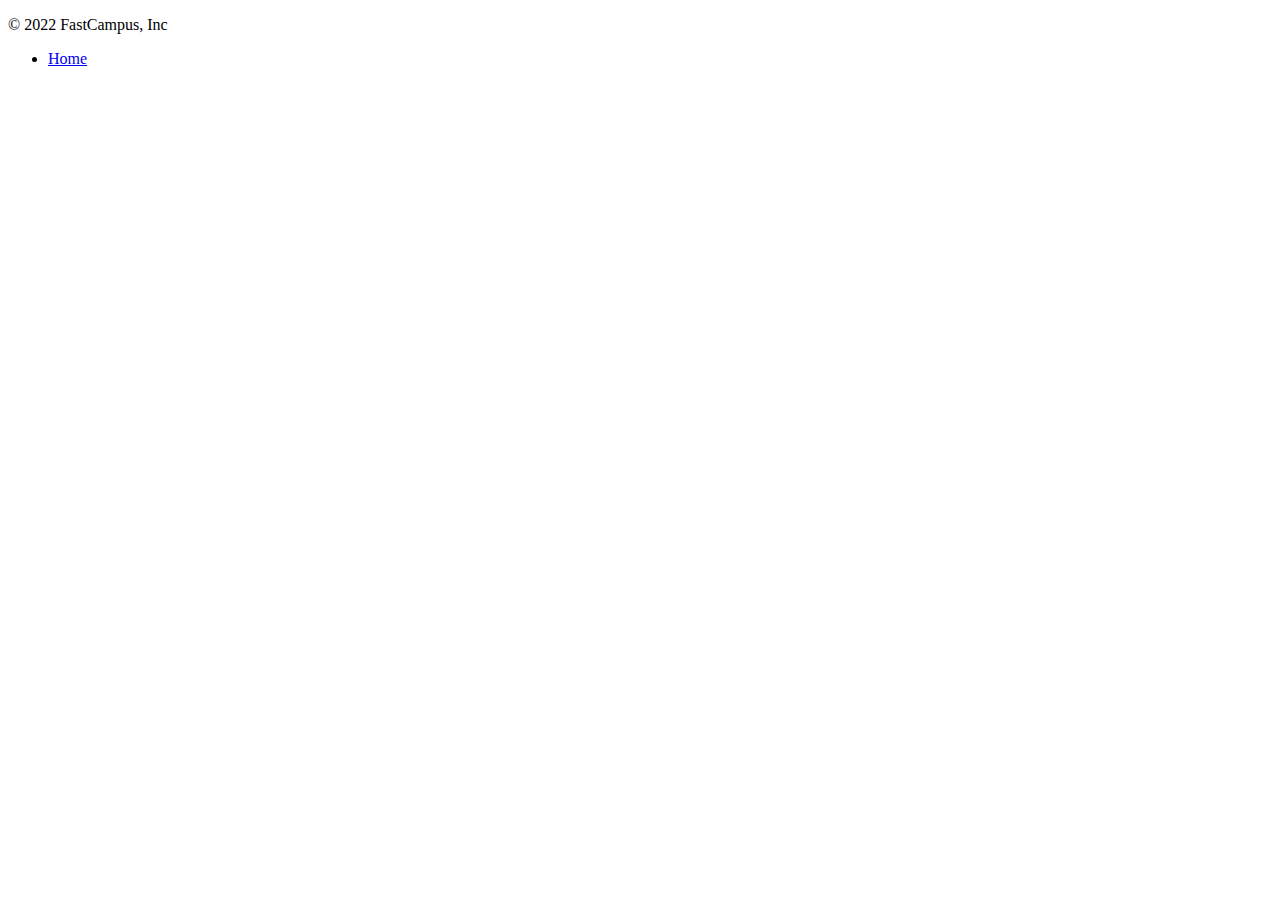
<file: src/main/resources/templates/footer.html>
<!DOCTYPE html>
<html lang="ko">
<head>
    <meta charset="UTF-8">
    <title>Footer template</title>
</head>

<body>
    <footer class="container d-flex flex-wrap justify-content-between align-items-center py-3 my-4 border-top">
        <p class="col-md-4 mb-0 text-muted">&copy; 2022 FastCampus, Inc</p>

        <ul class="nav col-md-4 justify-content-end">
            <li class="nav-item"><a href="/" class="nav-link px-2 text-muted">Home</a></li>
        </ul>
    </footer>
</body>
</html>
</file>
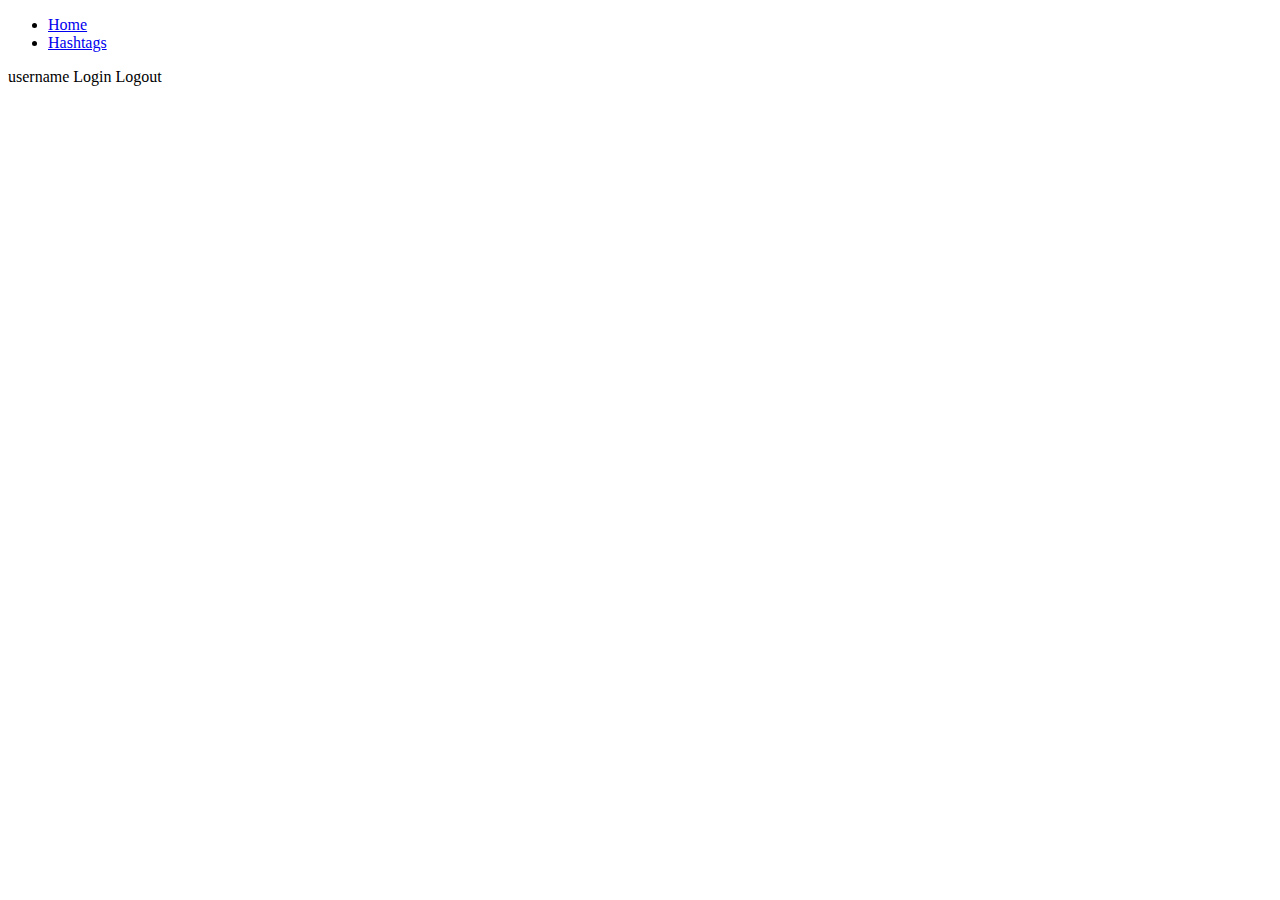
<file: src/main/resources/templates/header.html>
<!DOCTYPE html>
<html lang="ko">
<head>
    <meta charset="UTF-8">
    <title>Header Template</title>
</head>
<body>
    <header class="p-3 bg-dark text-white">
        <div class="container">
            <div class="d-flex flex-wrap align-items-center justify-content-center justify-content-lg-start">
                <ul class="nav col-12 col-lg-auto me-lg-auto mb-2 justify-content-center mb-md-0">
                    <li><a id="home" href="#" class="nav-link px-2 text-secondary">Home</a></li>
                    <li><a id="hashtag" href="#" class="nav-link px-2 text-secondary">Hashtags</a></li>                </ul>

                <div class="text-end">
                    <span id="username" class="text-white me-2">username</span>
                    <a role="button" id="login" class="btn btn-outline-light me-2">Login</a>
                    <a role="button" id="logout" class="btn btn-outline-light me-2">Logout</a>
                </div>
            </div>
        </div>
    </header>
</body>
</html>
</file>
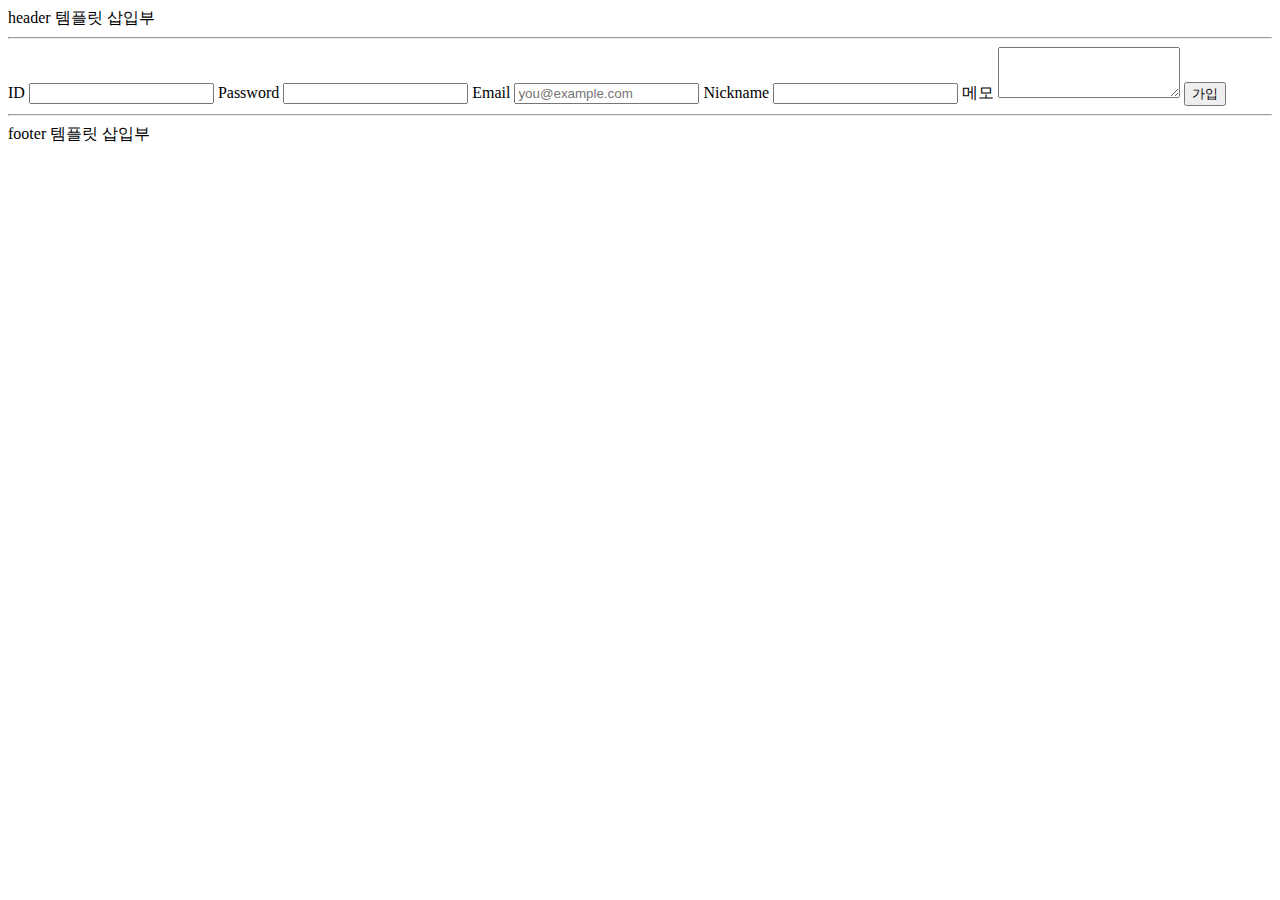
<file: src/main/resources/templates/sign-up.html>
<!DOCTYPE html>
<html lang="ko">
<head>
  <meta charset="UTF-8">
  <title>회원 가입</title>
</head>
<body>
<header>
  header 템플릿 삽입부
  <hr>
</header>

<form>
  <label for="userId">ID</label>
  <input id="userId" type="text" required>
  <label for="password">Password</label>
  <input id="password" type="password" required>
  <label for="email">Email</label>
  <input id="email" type="email" placeholder="you@example.com">
  <label for="nickname">Nickname</label>
  <input id="nickname" type="text">
  <label for="memo">메모</label>
  <textarea id="memo" rows="3"></textarea>
  <button type="submit">가입</button>
</form>

<footer>
  <hr>
  footer 템플릿 삽입부
</footer>

</body>
</html>
</file>
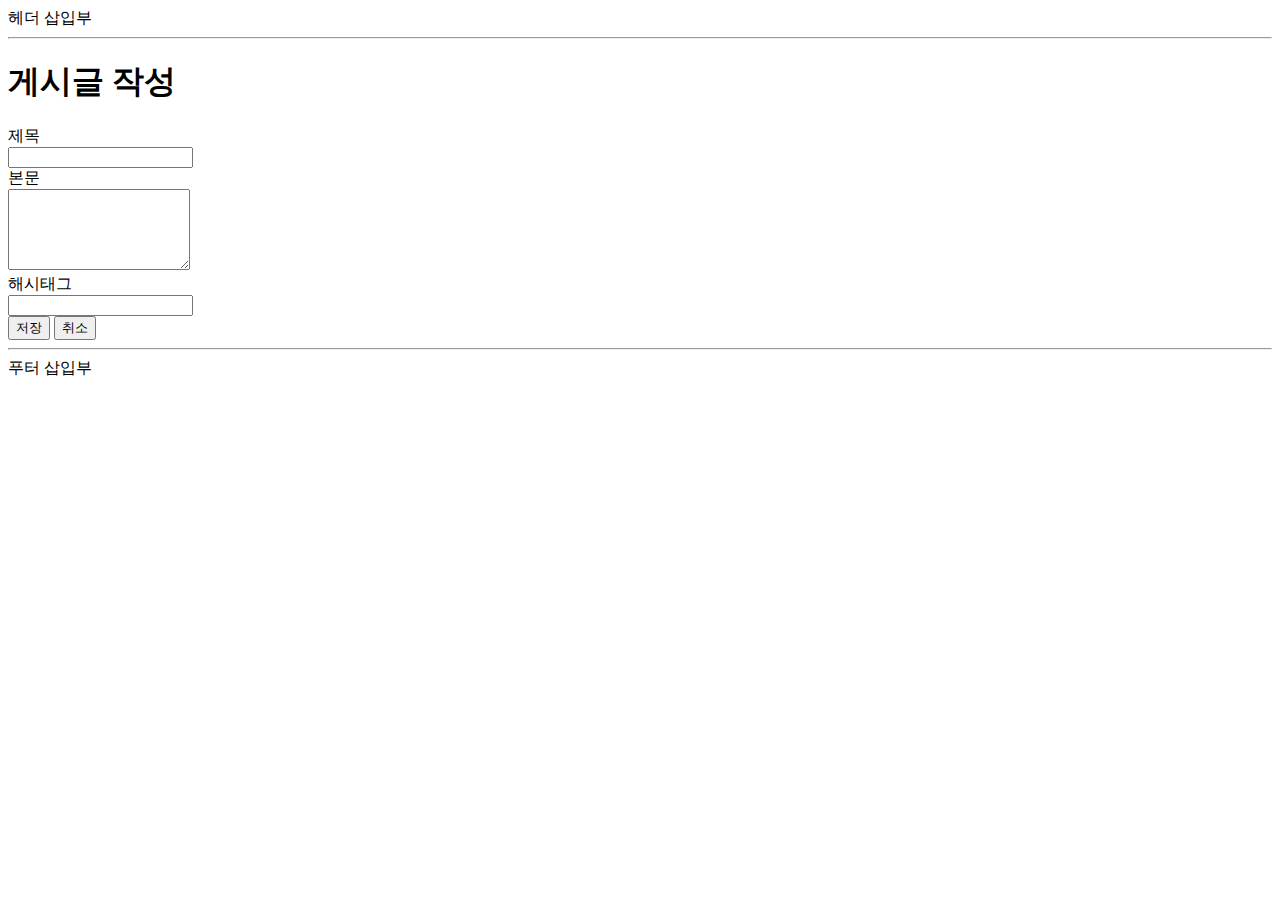
<file: src/main/resources/templates/articles/form.html>
<!DOCTYPE html>
<html lang="ko">
<head>
    <meta charset="UTF-8">
    <meta name="viewport" content="width=device-width, initial-scale=1">
    <meta name="description" content="">
    <meta name="author" content="Uno Kim">
    <title>새 게시글 등록</title>

    <link href="https://cdn.jsdelivr.net/npm/bootstrap@5.2.0-beta1/dist/css/bootstrap.min.css" rel="stylesheet" integrity="sha384-0evHe/X+R7YkIZDRvuzKMRqM+OrBnVFBL6DOitfPri4tjfHxaWutUpFmBp4vmVor" crossorigin="anonymous">
</head>

<body>

<header id="header">
    헤더 삽입부
    <hr>
</header>

<div class="container">
    <header id="article-form-header" class="py-5 text-center">
        <h1>게시글 작성</h1>
    </header>

    <form id="article-form">
        <div class="row mb-3 justify-content-md-center">
            <label for="title" class="col-sm-2 col-lg-1 col-form-label text-sm-end">제목</label>
            <div class="col-sm-8 col-lg-9">
                <input type="text" class="form-control" id="title" name="title" required>
            </div>
        </div>
        <div class="row mb-3 justify-content-md-center">
            <label for="content" class="col-sm-2 col-lg-1 col-form-label text-sm-end">본문</label>
            <div class="col-sm-8 col-lg-9">
                <textarea class="form-control" id="content" name="content" rows="5" required></textarea>
            </div>
        </div>
        <div class="row mb-4 justify-content-md-center">
            <label for="hashtag" class="col-sm-2 col-lg-1 col-form-label text-sm-end">해시태그</label>
            <div class="col-sm-8 col-lg-9">
                <input type="text" class="form-control" id="hashtag" name="hashtag">
            </div>
        </div>
        <div class="row mb-5 justify-content-md-center">
            <div class="col-sm-10 d-grid gap-2 d-sm-flex justify-content-sm-end">
                <button type="submit" class="btn btn-primary" id="submit-button">저장</button>
                <button type="button" class="btn btn-secondary" id="cancel-button">취소</button>
            </div>
        </div>
    </form>
</div>

<footer id="footer">
    <hr>
    푸터 삽입부
</footer>

<script src="https://cdn.jsdelivr.net/npm/bootstrap@5.2.0-beta1/dist/js/bootstrap.bundle.min.js" integrity="sha384-pprn3073KE6tl6bjs2QrFaJGz5/SUsLqktiwsUTF55Jfv3qYSDhgCecCxMW52nD2" crossorigin="anonymous"></script>
</body>
</html>
</file>
